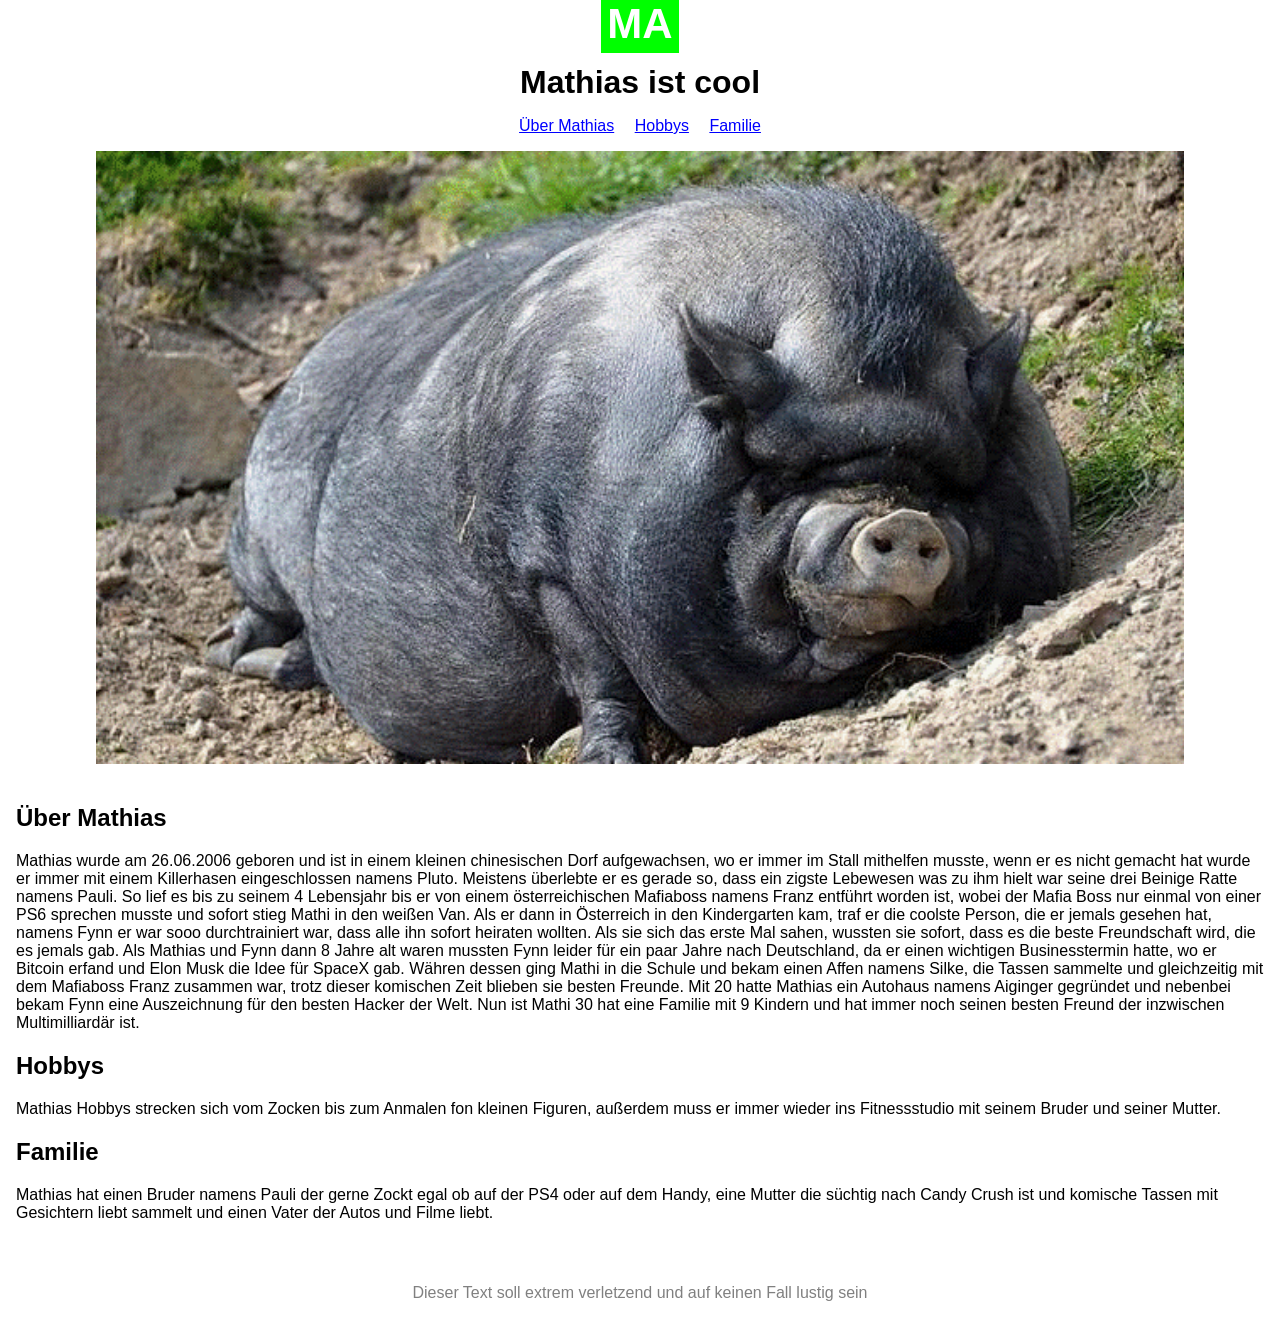
<file: index.html>
<!DOCTYPE html>

<html>
    <head>
        <title>Mathias Aiginger</title>
        <link rel="stylesheet" href="style.css">
        <meta name="viewport" content="width=device-width, initial-scale=1">
    </head>
    <body>
        <div id="top">
            <div id="logo">MA</div>
            <div id="logo-name">Mathias ist cool</div>
            <div id="navigation">
                <a href="#about-him">&Uumlber Mathias</a>
                <a href="#Hobbys">Hobbys</a>
                <a href="#Familie">Familie</a>
            </div>
            <div id="image">
                <img src="Unbenannt.gif" alt="Lade die Webseite neu!!!">
            </div>
        </div>
        <div id="main">
            <section id="about-him">
                <h2>&Uumlber Mathias</h2>
                <p>
                    Mathias wurde am 26.06.2006 geboren und ist in einem kleinen chinesischen Dorf aufgewachsen, wo er immer im Stall mithelfen musste, wenn er es nicht gemacht hat wurde er immer mit einem Killerhasen eingeschlossen namens Pluto. Meistens &uumlberlebte er es gerade so, dass ein zigste Lebewesen was zu ihm hielt war seine drei Beinige Ratte namens Pauli. So lief es bis zu seinem 4 Lebensjahr bis er von einem &oumlsterreichischen Mafiaboss namens Franz entf&uumlhrt worden ist, wobei der Mafia Boss nur einmal von einer PS6 sprechen musste und sofort stieg Mathi in den wei&szligen Van. Als er dann in &Oumlsterreich in den Kindergarten kam, traf er die coolste Person, die er jemals gesehen hat, namens Fynn er war sooo durchtrainiert war, dass alle ihn sofort heiraten wollten. Als sie sich das erste Mal sahen, wussten sie sofort, dass es die beste Freundschaft wird, die es jemals gab. Als Mathias und Fynn dann 8 Jahre alt waren mussten Fynn leider f&uumlr ein paar Jahre nach Deutschland, da er einen wichtigen Businesstermin hatte, wo er Bitcoin erfand und Elon Musk die Idee f&uumlr SpaceX gab. W&aumlhren dessen ging Mathi in die Schule und bekam einen Affen namens Silke, die Tassen sammelte und gleichzeitig mit dem Mafiaboss Franz zusammen war, trotz dieser komischen Zeit blieben sie besten Freunde. Mit 20 hatte Mathias ein Autohaus namens Aiginger gegr&uumlndet und nebenbei bekam Fynn eine Auszeichnung f&uumlr den besten Hacker der Welt. Nun ist Mathi 30 hat eine Familie mit 9 Kindern und hat immer noch seinen besten Freund der inzwischen Multimilliard&aumlr ist.
                </p>

            </section>
            <section id="Hobbys">
                <h2>Hobbys</h2>
                <p>
                    Mathias Hobbys strecken sich vom Zocken bis zum Anmalen fon kleinen Figuren, au&szligerdem muss er immer wieder ins Fitnessstudio mit seinem Bruder und seiner Mutter.
                </p>
            </section>
            <section id="Familie">
                <h2>Familie</h2>
                <p>
                    Mathias hat einen Bruder namens Pauli der gerne Zockt egal ob auf der PS4 oder auf dem Handy, eine Mutter die s&uumlchtig nach Candy Crush ist und komische Tassen mit Gesichtern liebt sammelt und einen Vater der Autos und Filme liebt.
                </p>

            </section>
        </div>

        <div id="footer">
            Dieser Text soll extrem verletzend und auf keinen Fall lustig sein
        </div>
    </body>

</html>
</file>
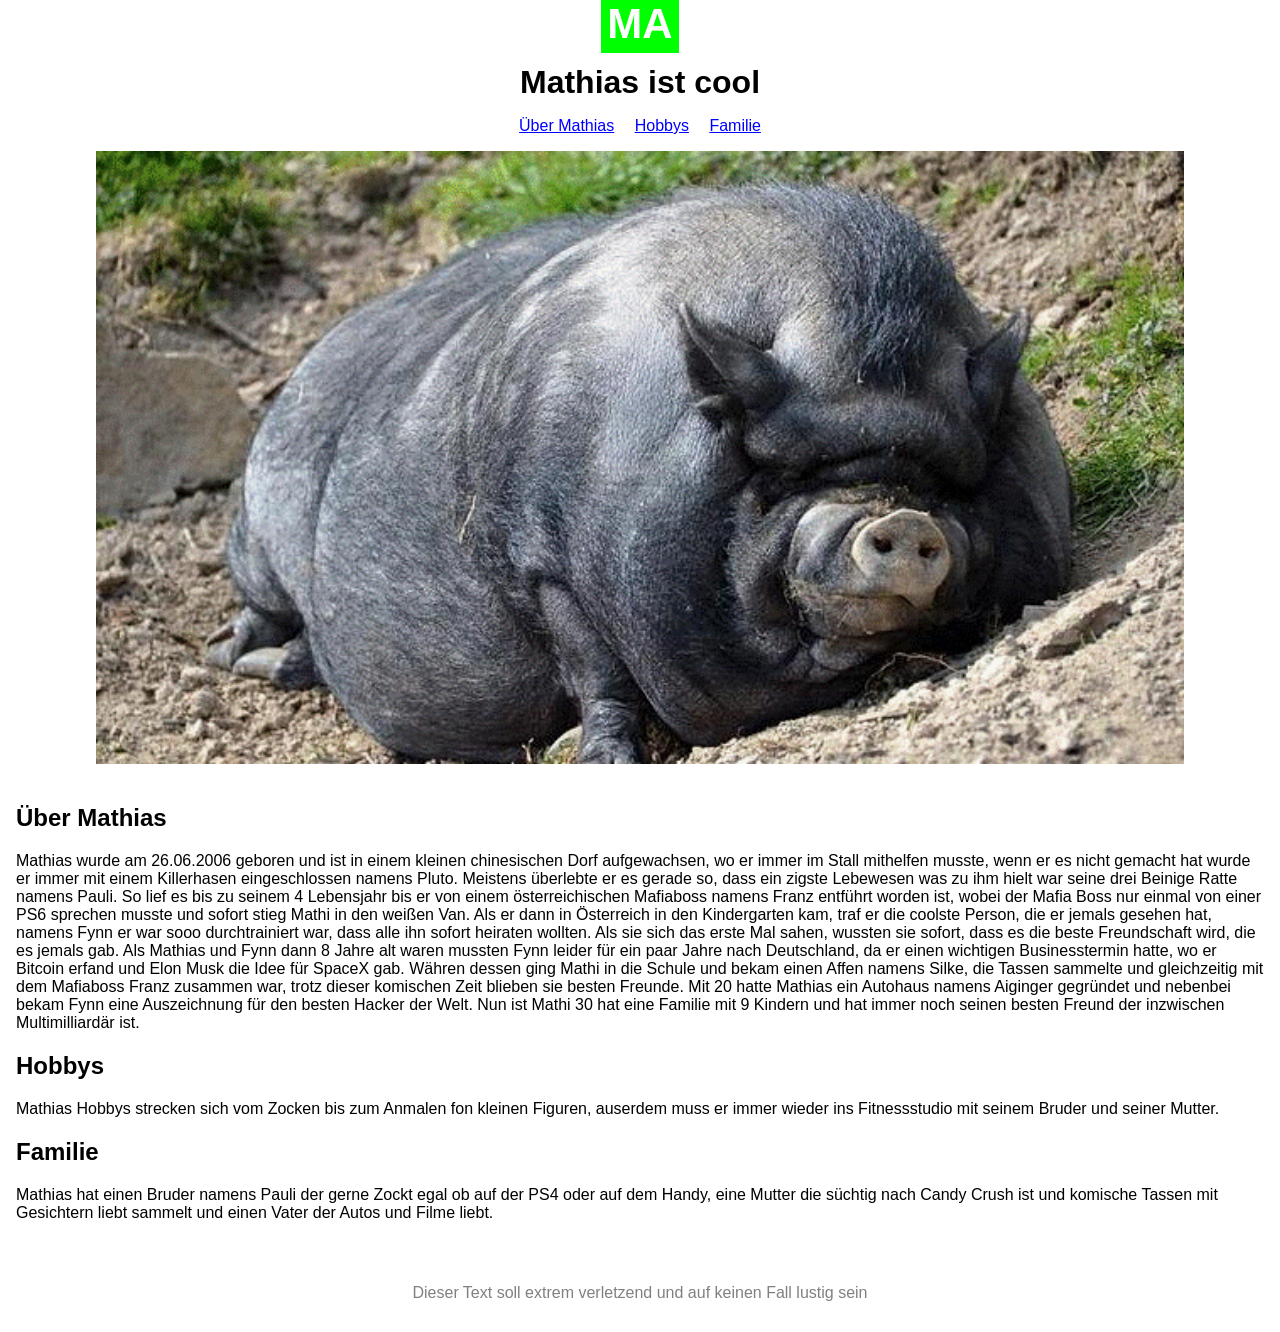
<file: Mathi.html>
<!DOCTYPE html>

<html>
    <head>
        <title>Mathias Aiginger</title>
        <link rel="stylesheet" href="style.css">
        <meta name="viewport" content="width=device-width, initial-scale=1">
    </head>
    <body>
        <div id="top">
            <div id="logo">MA</div>
            <div id="logo-name">Mathias ist cool</div>
            <div id="navigation">
                <a href="#about-him">&Uumlber Mathias</a>
                <a href="#Hobbys">Hobbys</a>
                <a href="#Familie">Familie</a>
            </div>
            <div id="image">
                <img src="Unbenannt.gif" alt="Lade die Webseite neu!!!">
            </div>
        </div>
        <div id="main">
            <section id="about-him">
                <h2>&Uumlber Mathias</h2>
                <p>
                    Mathias wurde am 26.06.2006 geboren und ist in einem kleinen chinesischen Dorf aufgewachsen, wo er immer im Stall mithelfen musste, wenn er es nicht gemacht hat wurde er immer mit einem Killerhasen eingeschlossen namens Pluto. Meistens &uumlberlebte er es gerade so, dass ein zigste Lebewesen was zu ihm hielt war seine drei Beinige Ratte namens Pauli. So lief es bis zu seinem 4 Lebensjahr bis er von einem &oumlsterreichischen Mafiaboss namens Franz entf&uumlhrt worden ist, wobei der Mafia Boss nur einmal von einer PS6 sprechen musste und sofort stieg Mathi in den wei&szligen Van. Als er dann in &Oumlsterreich in den Kindergarten kam, traf er die coolste Person, die er jemals gesehen hat, namens Fynn er war sooo durchtrainiert war, dass alle ihn sofort heiraten wollten. Als sie sich das erste Mal sahen, wussten sie sofort, dass es die beste Freundschaft wird, die es jemals gab. Als Mathias und Fynn dann 8 Jahre alt waren mussten Fynn leider f&uumlr ein paar Jahre nach Deutschland, da er einen wichtigen Businesstermin hatte, wo er Bitcoin erfand und Elon Musk die Idee f&uumlr SpaceX gab. W&aumlhren dessen ging Mathi in die Schule und bekam einen Affen namens Silke, die Tassen sammelte und gleichzeitig mit dem Mafiaboss Franz zusammen war, trotz dieser komischen Zeit blieben sie besten Freunde. Mit 20 hatte Mathias ein Autohaus namens Aiginger gegr&uumlndet und nebenbei bekam Fynn eine Auszeichnung f&uumlr den besten Hacker der Welt. Nun ist Mathi 30 hat eine Familie mit 9 Kindern und hat immer noch seinen besten Freund der inzwischen Multimilliard&aumlr ist.
                </p>

            </section>
            <section id="Hobbys">
                <h2>Hobbys</h2>
                <p>
                    Mathias Hobbys strecken sich vom Zocken bis zum Anmalen fon kleinen Figuren, auserdem muss er immer wieder ins Fitnessstudio mit seinem Bruder und seiner Mutter.
                </p>
            </section>
            <section id="Familie">
                <h2>Familie</h2>
                <p>
                    Mathias hat einen Bruder namens Pauli der gerne Zockt egal ob auf der PS4 oder auf dem Handy, eine Mutter die s&uumlchtig nach Candy Crush ist und komische Tassen mit Gesichtern liebt sammelt und einen Vater der Autos und Filme liebt.
                </p>

            </section>
        </div>

        <div id="footer">
            Dieser Text soll extrem verletzend und auf keinen Fall lustig sein
        </div>
    </body>

</html>
</file>
<file: style.css>
#top{
    text-align: center;
    }

body{
    font-family: Arial, Helvetica, sans-serif;
    margin: 0px;
    }

#logo{
    color: white;
    background-color: lime;
    display: inline;
    font-size: 42px;
    font-weight: bold;
    padding: 6px;
    margin-top: 16px;
    }

#logo-name{
    font-size: 32px;
    font-weight: bold;
    margin: 16px;
    }

#navigation a{
    color: blue;
    padding: 8px;
    }

#navigation a:hover{
    color: lime;
    }

#image img{
    width: 85%;
    margin-top: 16px;
    margin-botten: 16px;
    }

#main{
    max-width: 1500px;
    margin: auto;
    padding: 16px;
    }

#footer{
    text-align: center;
    color: gray;
    padding: 30px;
    }
</file>
